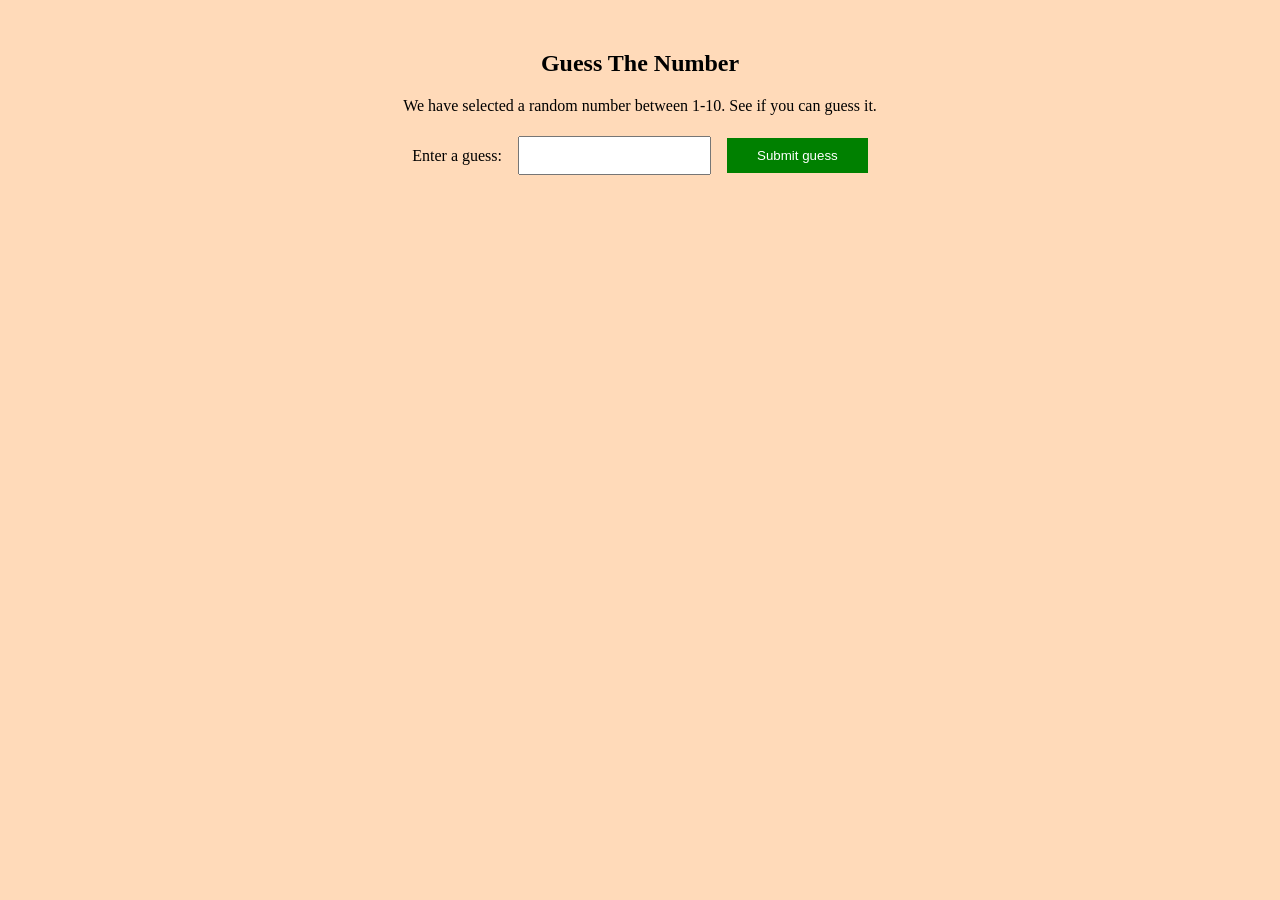
<file: guess-number.html>
<!DOCTYPE html>
<html lang="en">
<head>
    <meta charset="UTF-8">
    <meta name="viewport" content="width=device-width, initial-scale=1.0">
    <title>Document</title>
    <style>
        #first-row{
            /* margin-top: 200px; */
            text-align: center;
            margin: auto;
            border: 1px solid black;
            border: none;
        }

        #second-row{
            /* margin-top: 10px; */
            display: flex;
            align-items: center;
            justify-content: center;
            gap: 1em;
            margin: auto;
        }

        #third-row{
            margin-top: 60px;
            display: flex;
            align-items: center;
            justify-content: center;
            gap: 2em;
            margin-left: auto;
            margin-right: auto;
            border: 1px solid black;
            border: none;
        }
        button{
            background-color: green;
            padding: 10px 30px;
            border: none;
            color: white;
            cursor: pointer;
        }
        input,
        input-two{
            padding: 10px;
        }
        body{
            background-color: peachpuff;
        }
    </style>
</head>
<body>
    <div id="first-row" style="margin-top: 50px;">
        <h2>Guess The Number</h2>
        <p>We have selected a random number between 1-10. See if you can guess it.</p>
    </div>

    <div id="second-row">
        <p>Enter a guess: </p>
         <!-- <input type="text" id="userEntry" oninput="getUserEntry()"> -->
        <input type="text" id="userEntry">
        <button onclick="canGuess()" id = "submitBtn">Submit guess</button>
    </div>

     <!-- <input type="text" id="display-two"> -->

    <!-- <div id = third-row>
        <p>You entered <p id="userInputDisplay"></p></p>
        <p>The random number was <p id="randomNumberDisplay"></p></p>
    </div> -->
</body>

<script src="./guess-number.js"></script>
</html>
</file>
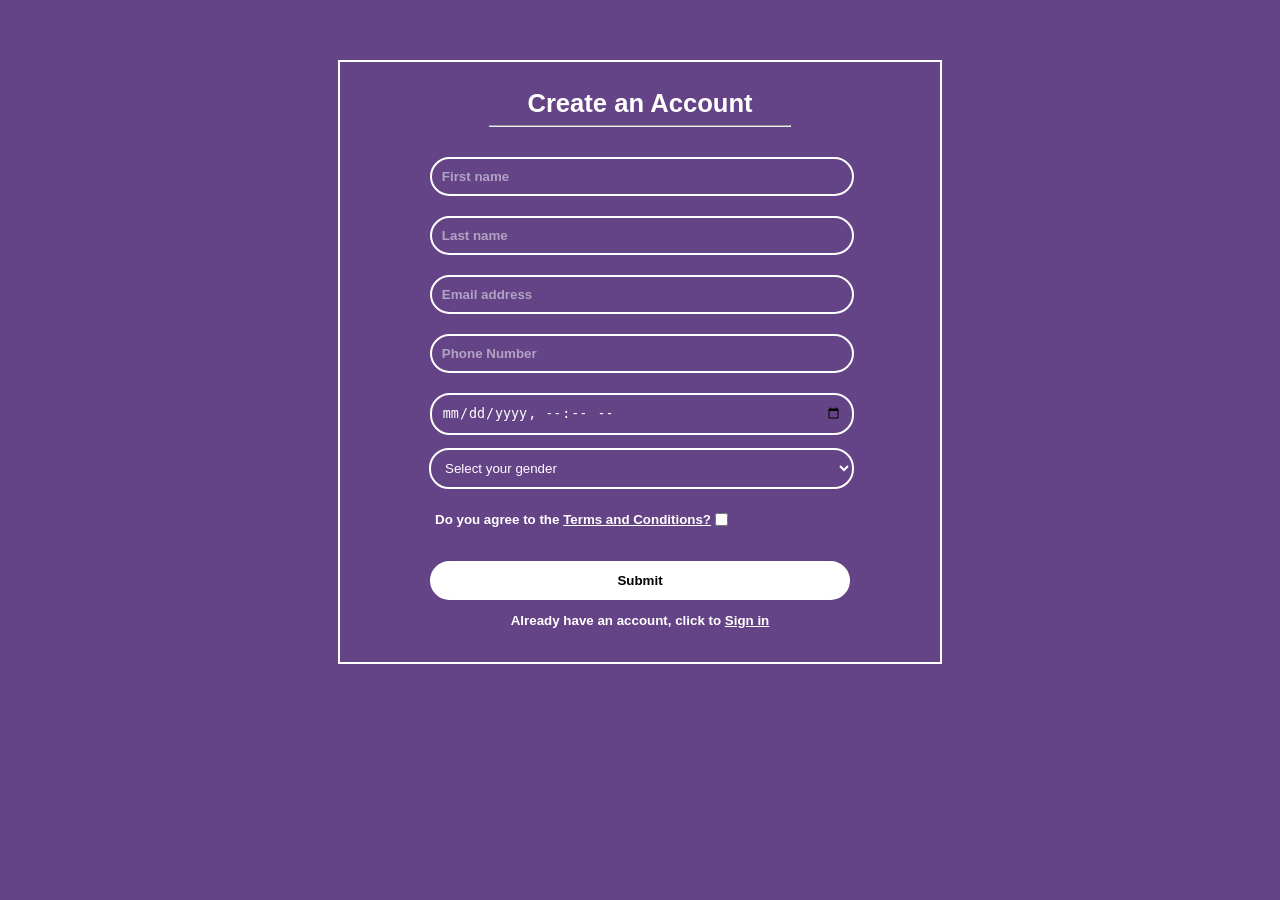
<file: styledSignInForm.html>
<!DOCTYPE html>
<html lang="en">
<head>
    <meta charset="UTF-8">
    <meta name="viewport" content="width=device-width, initial-scale=1.0">
    <title>Document</title>

    <style>
         form{
            border: 2px solid white;
            width: 600px;
            margin: 60px auto;
            height: 600px;
            
        }
        input[type="text"],
        input[type="email"],
        input[type="datetime-local"],
         select{
            text-align: left;
            padding: 10px;  
            border-radius: 20px;
            /* margin-left: 120px; */
            border: 2px solid white;
            border-color: white;
            width: 400px;   
            background-color: rgb(100, 68, 134);
            color: white;
        }

        input::placeholder {
            font-weight: bold;
            color: white;
            opacity: 0.5;
            ;
        }
        input[type="checkbox"] {
            width: auto;
            margin-right: 6px;
        }

        /* To ensure the label doesn't break line. */
        label {
            display: inline-flex;
            align-items: center;
            font-size: 9pt;
            font-weight: bold;
            font-family: arial;
            color: white ;
        }
        
        button {
            padding: 10px;  
            border-radius: 20px;
            /* margin-left: 120px; */
            border: 2px solid white;
            border-color: white;
            width: 420px;   
            background-color: white;
            color: black;
            font-weight: bold;
            font-family: arial;

        }

        p{color: white;
          text-align: center; font-size: 10pt;
          font-family: arial;
        }

        hr{
            margin-top: -20px;
            width: 50%;
        }

        a{color: white;
        font-family: arial;
        font-size: 10pt;}

      


    </style>
    
</head>

<body style="background-color:rgb(100, 68, 134);">
 

<form action="./index.html">
<!-- <div style="border: solid white; width: 600px; height: 600px; margin:60px auto"> -->
   <h1 style= "font-weight:bold; color: white; text-align: center; font-size: 1.6em; padding: 10px; font-family: arial;">
        Create an Account
   </h1>
   
   <hr>

    <p> 
     <p style="margin-top: 30px;">
    <label for="firstname"></label>
    <input type="text" placeholder="First name" font;  required>
    </p>

    <p style="margin-top: 20px;">
    <label for="lastname"></label>
    <input type="text" placeholder="Last name" font;  required>
    </p>

    <p style="margin-top: 20px;">
    <label for="email"></label>
    <input type="text" placeholder="Email address" font;  required>
    </p>

    <p style="margin-top: 20px;">
    <label for="phonenumber"></label>
    <input type="text" placeholder="Phone Number" font;  required>
    </p>
 
    <p style="margin-top: 20px;">
    <label for="dob"></label>
    <input type="datetime-local" placeholder="Date of Birth" font;  required>
    </p>

    <label for="gender"></label>
        <select name="gender" id="gender" required, style="margin-left: 85px; width: 425px;">
            <option value="">Select your gender</option>  /your first option must have an empty value
            <option value="male">Male</option>
            <option value="Female">Female</option>
            <option value="Custom">Custom</option>
        </select>

    <label style="margin-left: 95px; margin-top: 10px;">
        <p>Do you agree to the <a href="./policypage.html">  Terms and Conditions?</a> </p>
        <input type="checkbox">
    </label>

    <p style="margin-top: 20px;">
        <button type="submit">Submit</button>
    </p>

    <p style="font-family: arial; font-size: 10pt; font-weight: bold;">Already have an account, click to <a href="">Sign in</a>
    </p>
</form>



</body>
</html>
</file>
